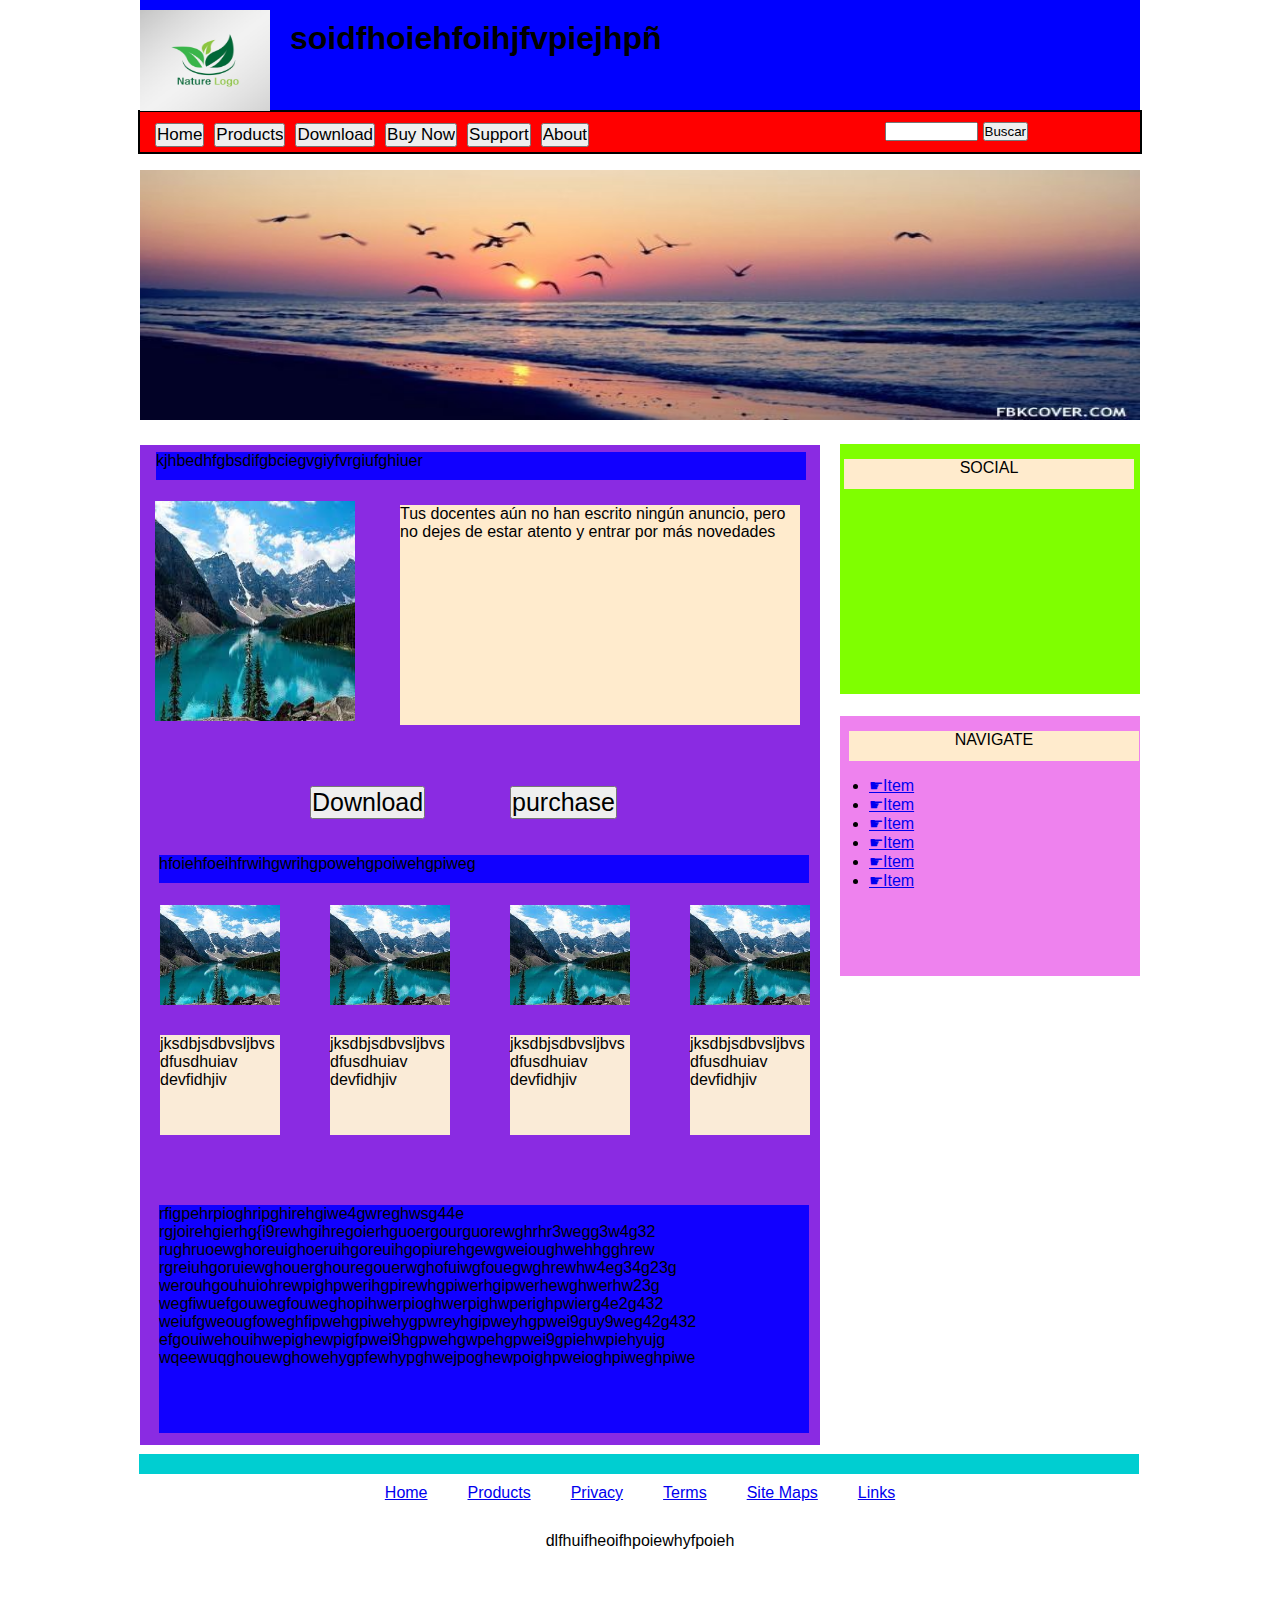
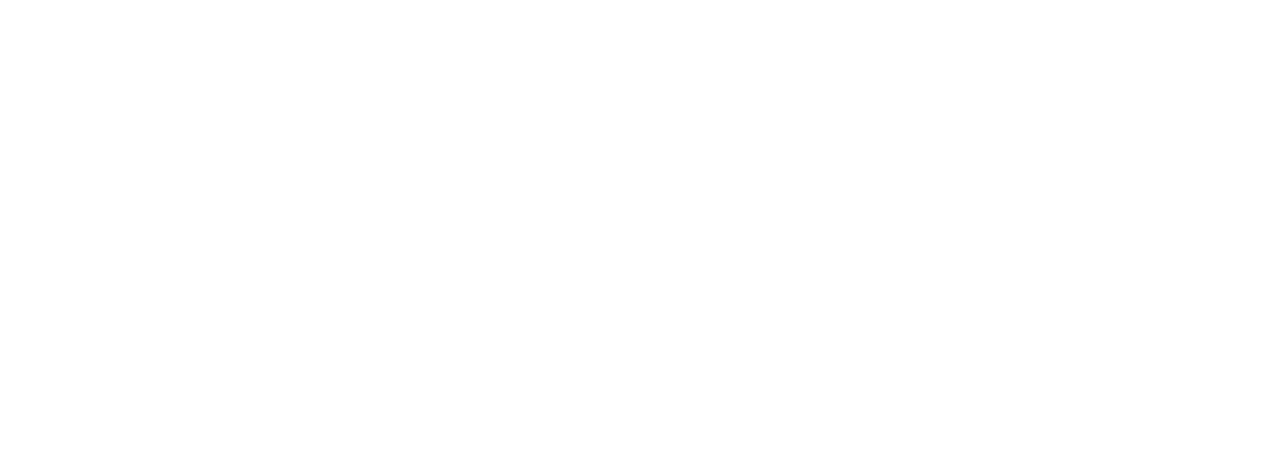
<file: tarea/index.html>
<!DOCTYPE html>
<html lang="en">
<head>
    <meta charset="UTF-8">
    <meta http-equiv="X-UA-Compatible" content="IE=edge">
    <meta name="viewport" content="width=device-width, initial-scale=1.0">
    <title>Document</title>
    <link rel="stylesheet" href="estilo.css">


</head>
<body>
<div id="header">
    <div id="logo"><img src="natura.jpg" alt="" 
        height="101" width="130">
        
    </div>
    <div id="tirulo">
       <div class="titu"><h1>soidfhoiehfoihjfvpiejhpñ</h1></div> 
    </div>
  
</div>



<div id="menu" >
    <div id="caja"><input type="submit" value="Home"></div>
        <div id="caja"><input type="submit" value="Products"></div>
        <div id="caja"><input type="submit" value="Download"></div>
        <div id="caja"><input type="submit" value="Buy Now"></div>
        <div id="caja"><input type="submit" value="Support"></div>
        <div id="caja"><input type="submit" value="About"></div>
    <div id="icobusqueda"><p>

       

        <input type="search" name="busquedacodigo" size="9" maxlength="9">
    
        <input type="submit" value="Buscar">
      </p> </div>

</div >
 
        <div id="imagen">
            <img src="dd5b279403df320ef6a291c78cfd71c8.jpg" alt="" width="1900px">
        

        </div>

        <div id="video">
        <div class="soci"><P>SOCIAL</P></div>
            <!-- <div class="viiiii"><iframe 
              src="https://www.youtube.com/embed/M_g-CavqiQg" title="YouTube video player" 
              frameborder="0" allow="accelerometer; autoplay; clipboard-write; encrypted-media; gyroscope;
               picture-in-picture"
               allowfullscreen></iframe</div> -->
        </div >
        <div id="opciones">
        
<div class="navegiti"><p>NAVIGATE</p></div>

            <div class="opc">
              <ul style="list-style-type: disc;">
                <li><a href="#"> ☛Item</a></li>
                 
                
                <li><a href="#"> ☛Item</a></li>
                <li><a href="#"> ☛Item</a></li>
                <li><a href="#"> ☛Item</a></li>
                <li><a href="#"> ☛Item</a></li>
                <li><a href="#"> ☛Item</a></li>
               </ul>
            </div>

        </div>
        <div id="contenido">
            <div id="a1"><p>kjhbedhfgbsdifgbciegvgiyfvrgiufghiuer</p>
            </div>
            <div id="imagencontenido"><img src="descarga.jfif" alt=""></div>
            <div id="texto"><p>Tus docentes aún no han escrito ningún anuncio,
                 pero no dejes de estar atento y entrar por más novedades</p></div>

                 
                   <div id="Download"> <input  type="submit" value="Download" style=" font-size: 25px;">
                    </div> 
                   <div id="purchase"> <input  type="submit" value="purchase" style=" font-size: 25px;" ></div> 
                    <div class="a1"><p>hfoiehfoeihfrwihgwrihgpowehgpoiwehgpiweg</p>

                    </div>

                    <div class="imagen1"><img src="descarga.jfif" alt=""> </div>
                    <div class="texto1" ><p>jksdbjsdbvsljbvs
                      dfusdhuiav
                      devfidhjiv
                    </p> </div>
                    
                    
             

                    <div class="imagen2"><img src="descarga.jfif" alt=""></div>
                    <div class="texto2" ><p>jksdbjsdbvsljbvs
                      dfusdhuiav
                      devfidhjiv
                    </p> </div>
                    <div class="imagen3"><img src="descarga.jfif" alt=""></div>
                    <div class="texto3" ><p>jksdbjsdbvsljbvs
                      dfusdhuiav
                      devfidhjiv
                    </p> </div>
                    <div class="imagen4"><img src="descarga.jfif" alt=""></div>
                    <div class="texto4" ><p>jksdbjsdbvsljbvs
                      dfusdhuiav
                      devfidhjiv
                    </p> </div>

                    <div class="parrafo"><p>rfigpehrpioghripghirehgiwe4gwreghwsg44e
                      rgjoirehgierhg{i9rewhgihregoierhguoergourguorewghrhr3wegg3w4g32
                        rughruoewghoreuighoeruihgoreuihgopiurehgewgweioughwehhgghrew
                        rgreiuhgoruiewghouerghouregouerwghofuiwgfouegwghrewhw4eg34g23g
                        werouhgouhuiohrewpighpwerihgpirewhgpiwerhgipwerhewghwerhw23g
                        wegfiwuefgouwegfouweghopihwerpioghwerpighwperighpwierg4e2g432
                        weiufgweougfoweghfipwehgpiwehygpwreyhgipweyhgpwei9guy9weg42g432
                        efgouiwehouihwepighewpigfpwei9hgpwehgwpehgpwei9gpiehwpiehyujg
                        wqeewuqghouewghowehygpfewhypghwejpoghewpoighpweioghpiweghpiwe
                    </p></div>
                    
            

        </div>

        <div id="piedepagina">

        </div>
        <div id="pi2">
            <div class="padre">
                <a href="#">
                 Home
                </a>
              </div>
              <div class="padre">
                <a href="#">
                  Products
                </a>
              </div>
              <div class="padre">
                <a href="#">
                  Privacy
                </a>
              </div>
              <div class="padre">
                <a href="#">
                  Terms
                </a>
              </div>
              <div class="padre">
                <a href="#">
                  Site Maps
                </a>
              </div>
              <div class="padre">
                <a href="#">
                 Links
                </a>
              </div>

        </div>
        <div class="texpiedepagina" >
            <div class="texss"><p>dlfhuifheoifhpoiewhyfpoieh </p></div>


        </div>



    
</body>
</html>
</file>
<file: tarea/estilo.css>
*{
    margin: 0;
    padding: 0;
    font-family: Arial, Helvetica, sans-serif;
}

body{
    background-color: #FFFFFF;
}
#header {
  
    width: 1000px;
    height: 110px;
    background-color: blue;
    margin: 0 auto;
    display: flex;


}
.titu h1
{
    position:relative;
  left: 150px;
    display: flex;
    top: 20px;
    justify-content: center
    

}
/* nav a{
    width: 900px;
    height: 50px;
    text-decoration: none;
    color: inherit;
    font-size: 12px;
    background-color: blanchedalmond;
    margin: 0 auto;
    display: flex;

} */
#menu {
    width: 1000px;
    height: 40px;
    top: 30px;
    background-color: red;
    margin:  auto;
    display: flex;
    border: 2px solid #000;
}


/* #menu .1{
    width: 90px;
    height: 50px;
    background-color:seagreen;
    margin: 0 auto;
    display: flex;
} */
#caja input{
    position: relative;
    left:10px;
top: 6px;
   margin: 5px;
  
    color: black;
    font-size: 17px;
 
    

    
}
#icobusqueda{
position: relative;

    /* position:absolute;
    poner position:absolute; esta para poder mover los cuadros  
    left:1090px;
    top: 127px; */
    top: 10px;
    left: 301px;

}
#logo{
    position: absolute;
    width: 130px;
    height: 100px;
    top: 10px;
    background-color:red;
    float: left;

}
#imagen{
    position: relative;
top: 16px;
 width: 1000px;
    height: 250px;
    background-color:blanchedalmond;
    margin:  auto;
    display: flex;
   
}
#contenido{
    position: relative;
/* top: -465px;
 width: 637px;
    height: 640px;
    right: 185px; */

   top: -469px;
   width: 680px;
   height: 1000px;
   left: -160px;

    background-color:blueviolet;
    /* margin:  auto;
    display: flex; */
    margin:  auto;
      display: flex;
}
#video{
  position: relative;
  top: 40px;
  left: 350px;
 width: 300px;
height: 250px;
margin:  auto;
    display: flex;
    
    
    background-color: chartreuse;

}
.soci p{
    position: absolute;
    width: 290px;
    height: 30px;
    top: 15px;
    left: 4px;
    background-color: blanchedalmond;
    display: flex;
    justify-content: center
}
/* .viiiii iframe {
    position: relative;
    top: 10px;
    width:  100px;
    height: 100px;
    left: 20px;
} */
#opciones{
    position: relative;
    top: 62px;
    left: 350px;
   width: 300px;
  height: 260px;
  
      
      background-color: violet;
      margin:  auto;
      display: flex;
  }

  .opc {
     position: absolute;
     top: 60px; 
     height: 100px;
     width: 100px;
     left: 29px;
   
    

  }

  .navegiti P{
      position: absolute;
    width: 290px;
    height: 30px;
    top: 15px;
    left: 9px;
    background-color: blanchedalmond;
    display: flex;
    justify-content: center
  }


#piedepagina{
    position: relative;
    margin:  auto;
      display: flex;
      left: -1px;
    background-color: darkturquoise;
width: 1000px;
    height: 20px;
    
    bottom: 460px
    
   
    



}
 #a1 p{
     
    position: absolute;
    height: 28px;
    width: 650px;
  
    left: 16px;
    bottom: 965px;
    margin:  auto;
    display: flex;
    background-color: rgb(17, 0, 255);
    
}
/* #imagencontenido{
    position: relative;
    width: 970px;
    height: 200px;
    background-color:red;
    right: 500px;
    bottom: 30px;
    margin:  auto;
    display: flex;
    
      

} */

#imagencontenido img{
    position: absolute;
    height: 220px;
    width: 200px;
    right: 465px;
    top: 56px;
    background-color: brown;
}
#texto p{
    position: absolute;
    height: 220px;
    width: 400px;
    right: 20px;
    top: 60px;
    background-color: blanchedalmond;
    
}
 #Download {
    
   position:absolute;
    top: 300px;
    left: 150px;
    margin: 20px;
    color: black;
    font-size: 50px;
 
    
    
    

    
  
    
}
#purchase{
    position:absolute;
    top: 300px;
    left: 350px;
    margin: 20px;
    color: black;
    font-size: 50px;
  
}
.a1 {
    position: absolute;
    height: 28px;
    width: 650px;
  top: 410px;
    
    left: 19px;
    
    background-color: rgb(17, 0, 255);
}
.imagen1 img{
    position: absolute;
    height: 100px;
    width: 120px;
    background-color: lightblue;
    top: 460px;
    left: 20px;

}
.texto1 p{
    position: absolute;
    height: 100px;
    width: 120px;
    top: 590px;
    background-color: antiquewhite;
    left: 20px;

}

.imagen2 img{
    position: absolute;
    height: 100px;
    width: 120px;
    background-color:lightgreen;
    top: 460px;
    left: 190px;
    
}
.texto2 p{
    position: absolute;
    height: 100px;
    width: 120px;
    top: 590px;
    background-color: antiquewhite;
    left: 190px;

}
.imagen3 img{
    position: absolute;
    height: 100px;
    width: 120px;
    background-color: lightblue;
    top: 460px;
    left: 370px;
    
}
.texto3 p{
    position: absolute;
    height: 100px;
    width: 120px;
    top: 590px;
    background-color: antiquewhite;
    left: 370px;

}
.imagen4 img{
    position: absolute;
    height: 100px;
    width: 120px;
    background-color: lightblue;
    top: 460px;
    left: 550px;
    
}
.texto4 p{
    position: absolute;
    height: 100px;
    width: 120px;
    top: 590px;
    background-color: antiquewhite;
    left: 550px;
}
.parrafo p{
    position: absolute;
    height: 228px;
    width: 650px;
  top: 760px;
    
    left: 19px;
    
    background-color: rgb(17, 0, 255);




}
#pi2 {
   position:relative;
   bottom: 470px;
    display: flex;
    justify-content: center
    


}
.padre{
    bottom: 100px;
  padding: 10px;
  margin: 10px;
  
  /* IMPORTANTE */
  /* display: inline-block; */

  
}
.texpiedepagina{
    position:relative;
   bottom: 480px;
    display: flex;
    justify-content: center
}
.texss p{
    bottom: 90px;
  padding: 10px;
  margin: 10px;
  color:black;
}
</file>
